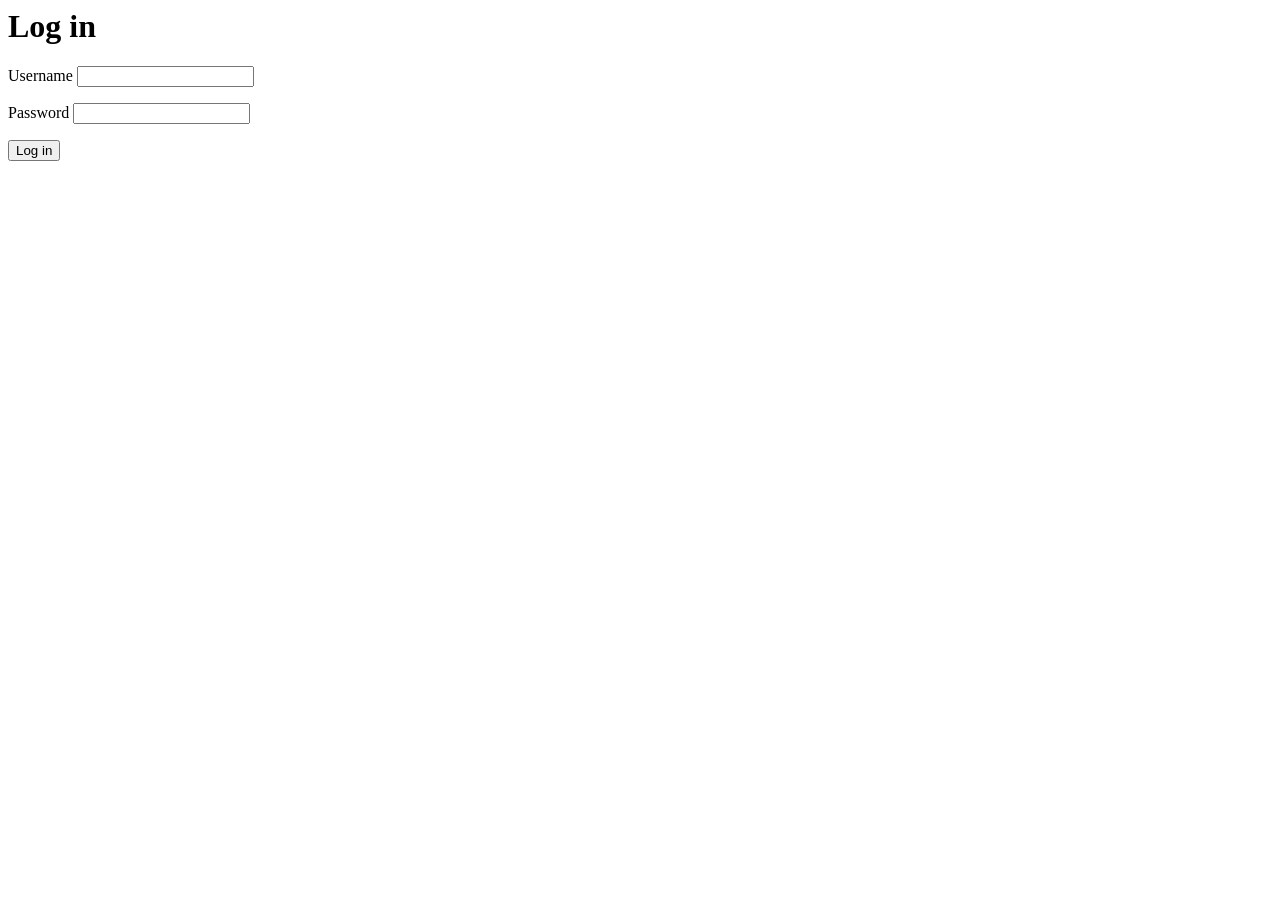
<file: templates/login_form.html>
<html>
    <head></head>
    <body>
        <h1>Log in</h1>

        <form action = "/sessions" method = "post">
        <p>
            <label for = "username">Username</label>
            <input type ="text" name="username" id="username">
        </p>

        <p>
            <label for="password">Password</label>
            <input type="password" name="password" id="password">
        </p>

        <input type="submit" value="Log in">
    </form>
    </body>
</html>
</file>
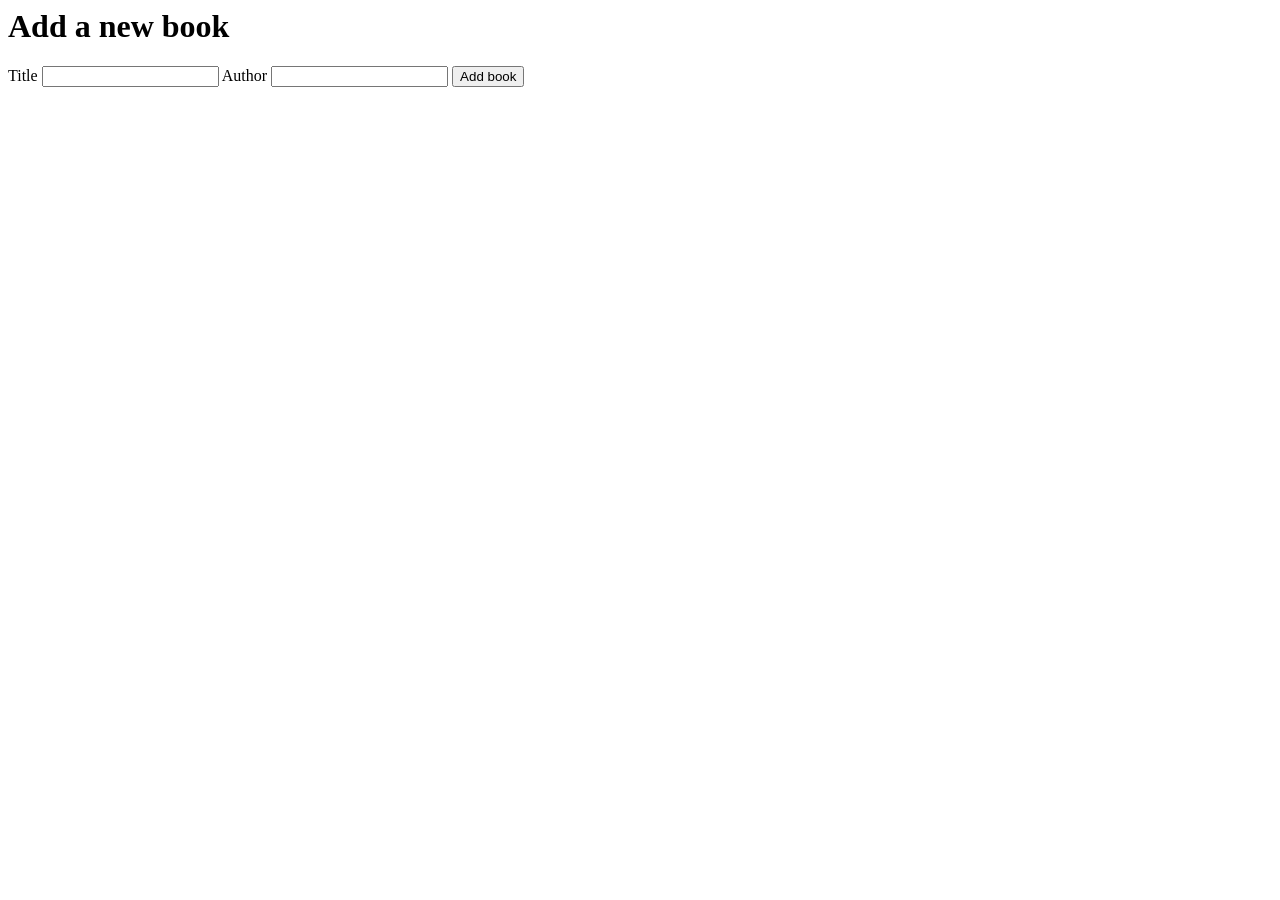
<file: templates/new_book.html>
<html>
    <body>

        <h1>Add a new book</h1>
        <form action = "/books" method = "POST">
            <label>Title</label>
            <input type = "text" name = "title">
            <lable>Author</lable>
            <input type = "text" name = "author_name">
            <input type ="submit" value = "Add book">
        </form>
    </body>
</html>
</file>
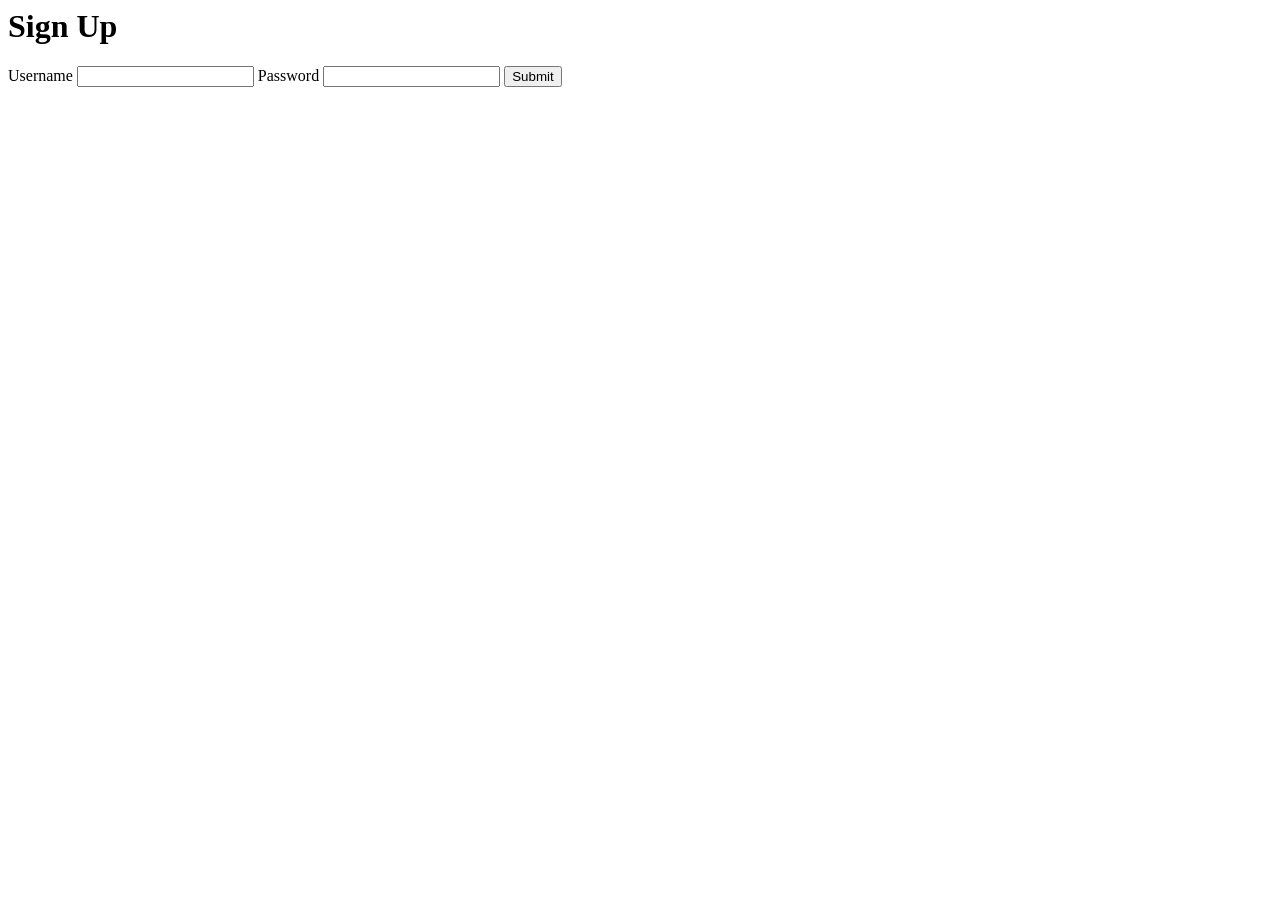
<file: templates/signup_form.html>
<html>
    <body>

        <h1>Sign Up</h1>

        <form action="/users" method="POST">

            <label>Username</label>
            <input type="text" name="username">

            <label>Password</label>
            <input type="password" name="password">

            <input type="submit">

        </form>

    </body>
</html>
</file>
